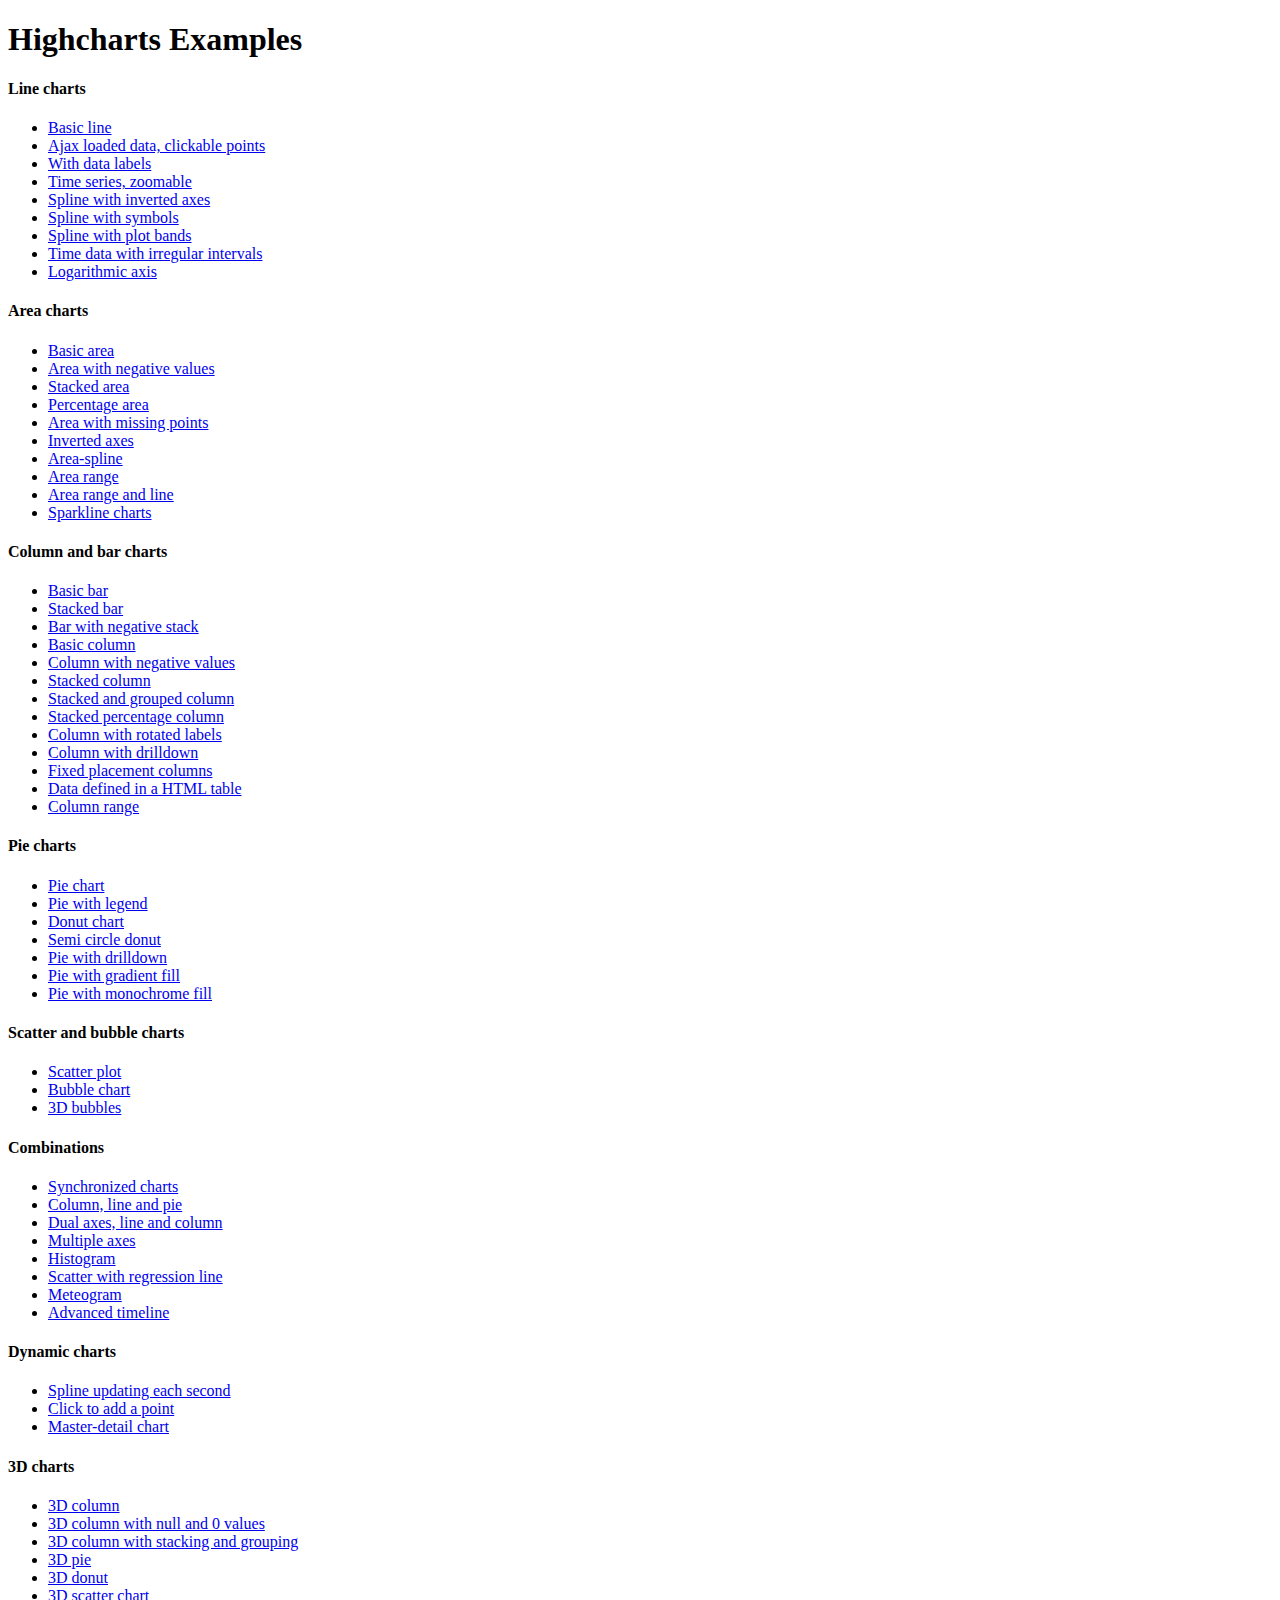
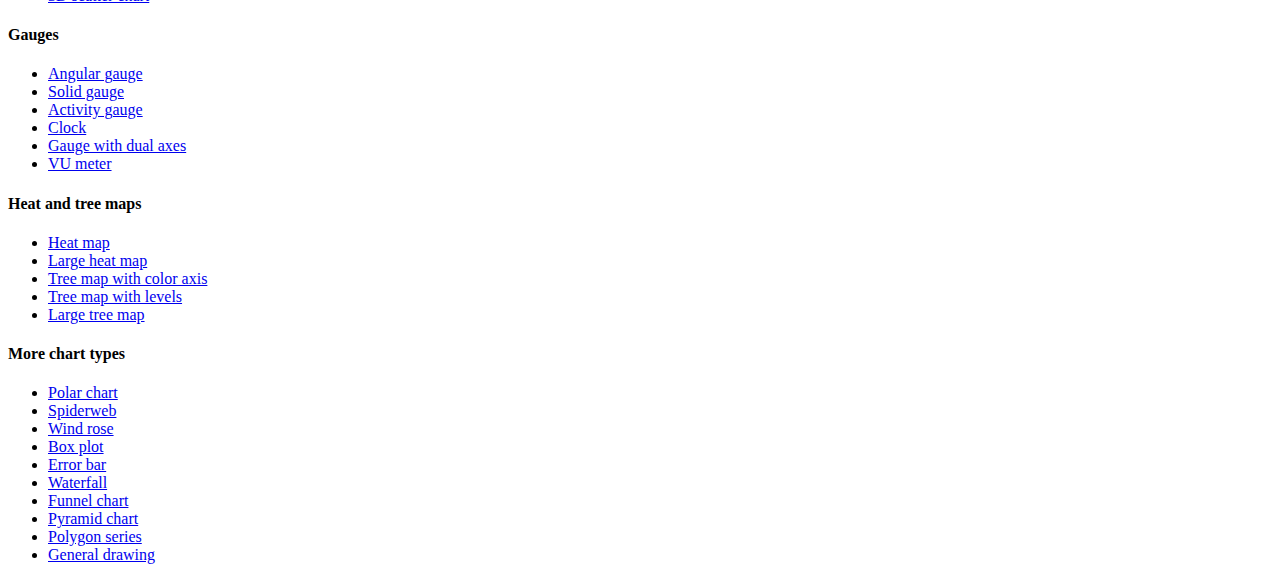
<file: Highcharts-4.2.6/index.htm>
<!DOCTYPE HTML PUBLIC "-//W3C//DTD HTML 4.01//EN" "http://www.w3.org/TR/html4/strict.dtd">
<html>
	<head>
		<meta http-equiv="Content-Type" content="text/html; charset=utf-8" />
		<title>Highcharts Examples</title>
	</head>
	<body>
		<h1>Highcharts Examples</h1>
		<h4>Line charts</h4>
		<ul>
			<li><a href="examples/line-basic/index.htm">Basic line</a></li>
			<li><a href="examples/line-ajax/index.htm">Ajax loaded data, clickable points</a></li>
			<li><a href="examples/line-labels/index.htm">With data labels</a></li>
			<li><a href="examples/line-time-series/index.htm">Time series, zoomable</a></li>
			<li><a href="examples/spline-inverted/index.htm">Spline with inverted axes</a></li>
			<li><a href="examples/spline-symbols/index.htm">Spline with symbols</a></li>
			<li><a href="examples/spline-plot-bands/index.htm">Spline with plot bands</a></li>
			<li><a href="examples/spline-irregular-time/index.htm">Time data with irregular intervals</a></li>
			<li><a href="examples/line-log-axis/index.htm">Logarithmic axis</a></li>
		</ul>
		<h4>Area charts</h4>
		<ul>
			<li><a href="examples/area-basic/index.htm">Basic area</a></li>
			<li><a href="examples/area-negative/index.htm">Area with negative values</a></li>
			<li><a href="examples/area-stacked/index.htm">Stacked area</a></li>
			<li><a href="examples/area-stacked-percent/index.htm">Percentage area</a></li>
			<li><a href="examples/area-missing/index.htm">Area with missing points</a></li>
			<li><a href="examples/area-inverted/index.htm">Inverted axes</a></li>
			<li><a href="examples/areaspline/index.htm">Area-spline</a></li>
			<li><a href="examples/arearange/index.htm">Area range</a></li>
			<li><a href="examples/arearange-line/index.htm">Area range and line</a></li>
			<li><a href="examples/sparkline/index.htm">Sparkline charts</a></li>
		</ul>
		<h4>Column and bar charts</h4>
		<ul>
			<li><a href="examples/bar-basic/index.htm">Basic bar</a></li>
			<li><a href="examples/bar-stacked/index.htm">Stacked bar</a></li>
			<li><a href="examples/bar-negative-stack/index.htm">Bar with negative stack</a></li>
			<li><a href="examples/column-basic/index.htm">Basic column</a></li>
			<li><a href="examples/column-negative/index.htm">Column with negative values</a></li>
			<li><a href="examples/column-stacked/index.htm">Stacked column</a></li>
			<li><a href="examples/column-stacked-and-grouped/index.htm">Stacked and grouped column</a></li>
			<li><a href="examples/column-stacked-percent/index.htm">Stacked percentage column</a></li>
			<li><a href="examples/column-rotated-labels/index.htm">Column with rotated labels</a></li>
			<li><a href="examples/column-drilldown/index.htm">Column with drilldown</a></li>
			<li><a href="examples/column-placement/index.htm">Fixed placement columns</a></li>
			<li><a href="examples/column-parsed/index.htm">Data defined in a HTML table</a></li>
			<li><a href="examples/columnrange/index.htm">Column range</a></li>
		</ul>
		<h4>Pie charts</h4>
		<ul>
			<li><a href="examples/pie-basic/index.htm">Pie chart</a></li>
			<li><a href="examples/pie-legend/index.htm">Pie with legend</a></li>
			<li><a href="examples/pie-donut/index.htm">Donut chart</a></li>
			<li><a href="examples/pie-semi-circle/index.htm">Semi circle donut</a></li>
			<li><a href="examples/pie-drilldown/index.htm">Pie with drilldown</a></li>
			<li><a href="examples/pie-gradient/index.htm">Pie with gradient fill</a></li>
			<li><a href="examples/pie-monochrome/index.htm">Pie with monochrome fill</a></li>
		</ul>
		<h4>Scatter and bubble charts</h4>
		<ul>
			<li><a href="examples/scatter/index.htm">Scatter plot</a></li>
			<li><a href="examples/bubble/index.htm">Bubble chart</a></li>
			<li><a href="examples/bubble-3d/index.htm">3D bubbles</a></li>
		</ul>
		<h4>Combinations</h4>
		<ul>
			<li><a href="examples/synchronized-charts/index.htm">Synchronized charts</a></li>
			<li><a href="examples/combo/index.htm">Column, line and pie</a></li>
			<li><a href="examples/combo-dual-axes/index.htm">Dual axes, line and column</a></li>
			<li><a href="examples/combo-multi-axes/index.htm">Multiple axes</a></li>
			<li><a href="examples/combo-histogram/index.htm">Histogram</a></li>
			<li><a href="examples/combo-regression/index.htm">Scatter with regression line</a></li>
			<li><a href="examples/combo-meteogram/index.htm">Meteogram</a></li>
			<li><a href="examples/combo-timeline/index.htm">Advanced timeline</a></li>
		</ul>
		<h4>Dynamic charts</h4>
		<ul>
			<li><a href="examples/dynamic-update/index.htm">Spline updating each second</a></li>
			<li><a href="examples/dynamic-click-to-add/index.htm">Click to add a point</a></li>
			<li><a href="examples/dynamic-master-detail/index.htm">Master-detail chart</a></li>
		</ul>
		<h4>3D charts</h4>
		<ul>
			<li><a href="examples/3d-column-interactive/index.htm">3D column</a></li>
			<li><a href="examples/3d-column-null-values/index.htm">3D column with null and 0 values</a></li>
			<li><a href="examples/3d-column-stacking-grouping/index.htm">3D column with stacking and grouping</a></li>
			<li><a href="examples/3d-pie/index.htm">3D pie</a></li>
			<li><a href="examples/3d-pie-donut/index.htm">3D donut</a></li>
			<li><a href="examples/3d-scatter-draggable/index.htm">3D scatter chart</a></li>
		</ul>
		<h4>Gauges</h4>
		<ul>
			<li><a href="examples/gauge-speedometer/index.htm">Angular gauge</a></li>
			<li><a href="examples/gauge-solid/index.htm">Solid gauge</a></li>
			<li><a href="examples/gauge-activity/index.htm">Activity gauge</a></li>
			<li><a href="examples/gauge-clock/index.htm">Clock</a></li>
			<li><a href="examples/gauge-dual/index.htm">Gauge with dual axes</a></li>
			<li><a href="examples/gauge-vu-meter/index.htm">VU meter</a></li>
		</ul>
		<h4>Heat and tree maps</h4>
		<ul>
			<li><a href="examples/heatmap/index.htm">Heat map</a></li>
			<li><a href="examples/heatmap-canvas/index.htm">Large heat map</a></li>
			<li><a href="examples/treemap-coloraxis/index.htm">Tree map with color axis</a></li>
			<li><a href="examples/treemap-with-levels/index.htm">Tree map with levels</a></li>
			<li><a href="examples/treemap-large-dataset/index.htm">Large tree map</a></li>
		</ul>
		<h4>More chart types</h4>
		<ul>
			<li><a href="examples/polar/index.htm">Polar chart</a></li>
			<li><a href="examples/polar-spider/index.htm">Spiderweb</a></li>
			<li><a href="examples/polar-wind-rose/index.htm">Wind rose</a></li>
			<li><a href="examples/box-plot/index.htm">Box plot</a></li>
			<li><a href="examples/error-bar/index.htm">Error bar</a></li>
			<li><a href="examples/waterfall/index.htm">Waterfall</a></li>
			<li><a href="examples/funnel/index.htm">Funnel chart</a></li>
			<li><a href="examples/pyramid/index.htm">Pyramid chart</a></li>
			<li><a href="examples/polygon/index.htm">Polygon series</a></li>
			<li><a href="examples/renderer/index.htm">General drawing</a></li>
		</ul>
	</body>
</html>
</file>
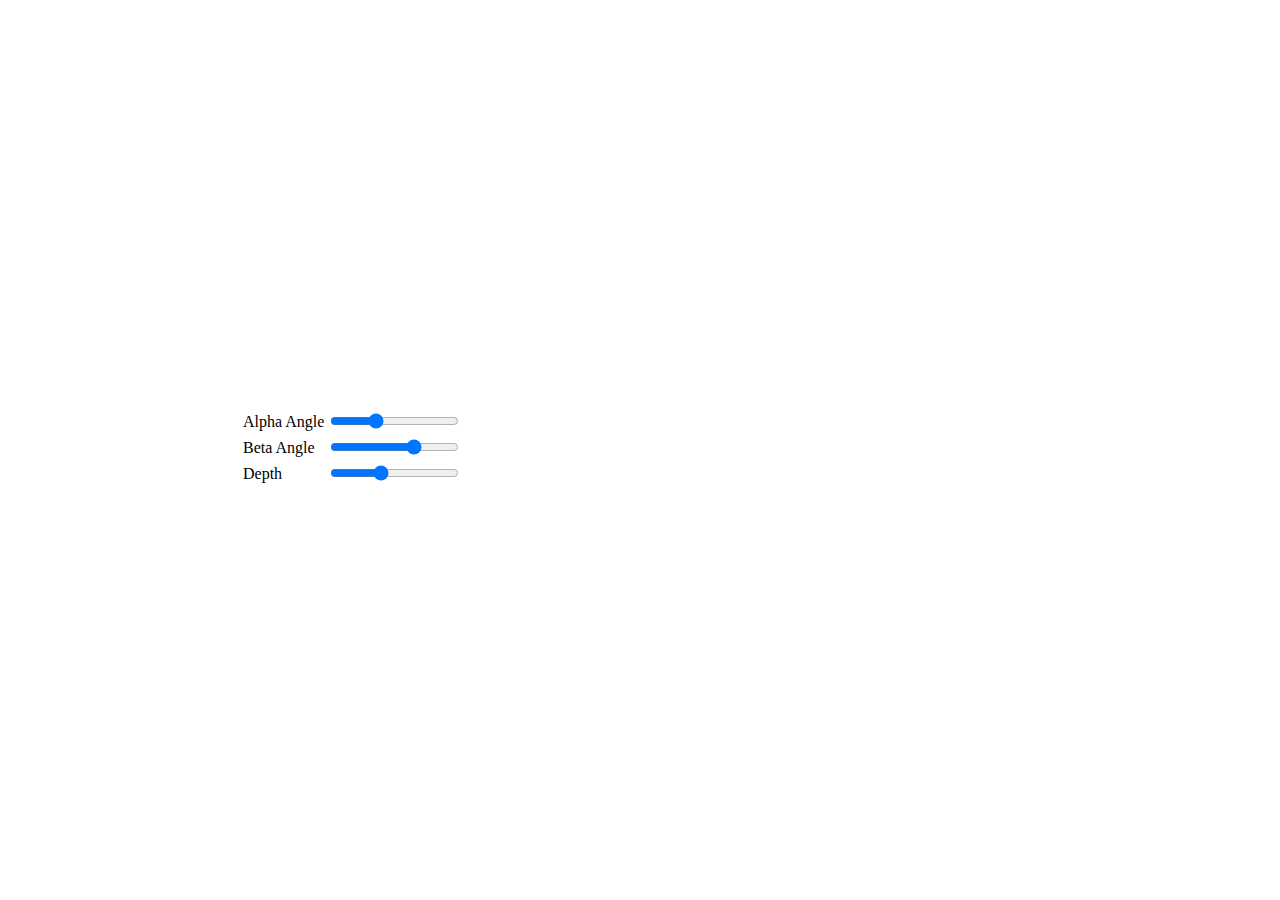
<file: Highcharts-4.2.6/examples/3d-column-interactive/index.htm>
<!DOCTYPE HTML>
<html>
	<head>
		<meta http-equiv="Content-Type" content="text/html; charset=utf-8">
		<title>Highcharts Example</title>

		<script type="text/javascript" src="https://ajax.googleapis.com/ajax/libs/jquery/1.8.2/jquery.min.js"></script>
		<style type="text/css">
#container, #sliders {
    min-width: 310px; 
    max-width: 800px;
    margin: 0 auto;
}
#container {
    height: 400px; 
}
		</style>
		<script type="text/javascript">
$(function () {
    // Set up the chart
    var chart = new Highcharts.Chart({
        chart: {
            renderTo: 'container',
            type: 'column',
            options3d: {
                enabled: true,
                alpha: 15,
                beta: 15,
                depth: 50,
                viewDistance: 25
            }
        },
        title: {
            text: 'Chart rotation demo'
        },
        subtitle: {
            text: 'Test options by dragging the sliders below'
        },
        plotOptions: {
            column: {
                depth: 25
            }
        },
        series: [{
            data: [29.9, 71.5, 106.4, 129.2, 144.0, 176.0, 135.6, 148.5, 216.4, 194.1, 95.6, 54.4]
        }]
    });

    function showValues() {
        $('#alpha-value').html(chart.options.chart.options3d.alpha);
        $('#beta-value').html(chart.options.chart.options3d.beta);
        $('#depth-value').html(chart.options.chart.options3d.depth);
    }

    // Activate the sliders
    $('#sliders input').on('input change', function () {
        chart.options.chart.options3d[this.id] = this.value;
        showValues();
        chart.redraw(false);
    });

    showValues();
});
		</script>
	</head>
	<body>
<script src="https://code.highcharts.com/highcharts.js"></script>
<script src="https://code.highcharts.com/highcharts-3d.js"></script>
<script src="https://code.highcharts.com/modules/exporting.js"></script>

<div id="container"></div>
<div id="sliders">
    <table>
        <tr>
        	<td>Alpha Angle</td>
        	<td><input id="alpha" type="range" min="0" max="45" value="15"/> <span id="alpha-value" class="value"></span></td>
        </tr>
        <tr>
        	<td>Beta Angle</td>
        	<td><input id="beta" type="range" min="-45" max="45" value="15"/> <span id="beta-value" class="value"></span></td>
        </tr>
        <tr>
        	<td>Depth</td>
        	<td><input id="depth" type="range" min="20" max="100" value="50"/> <span id="depth-value" class="value"></span></td>
        </tr>
    </table>
</div>
	</body>
</html>
</file>
